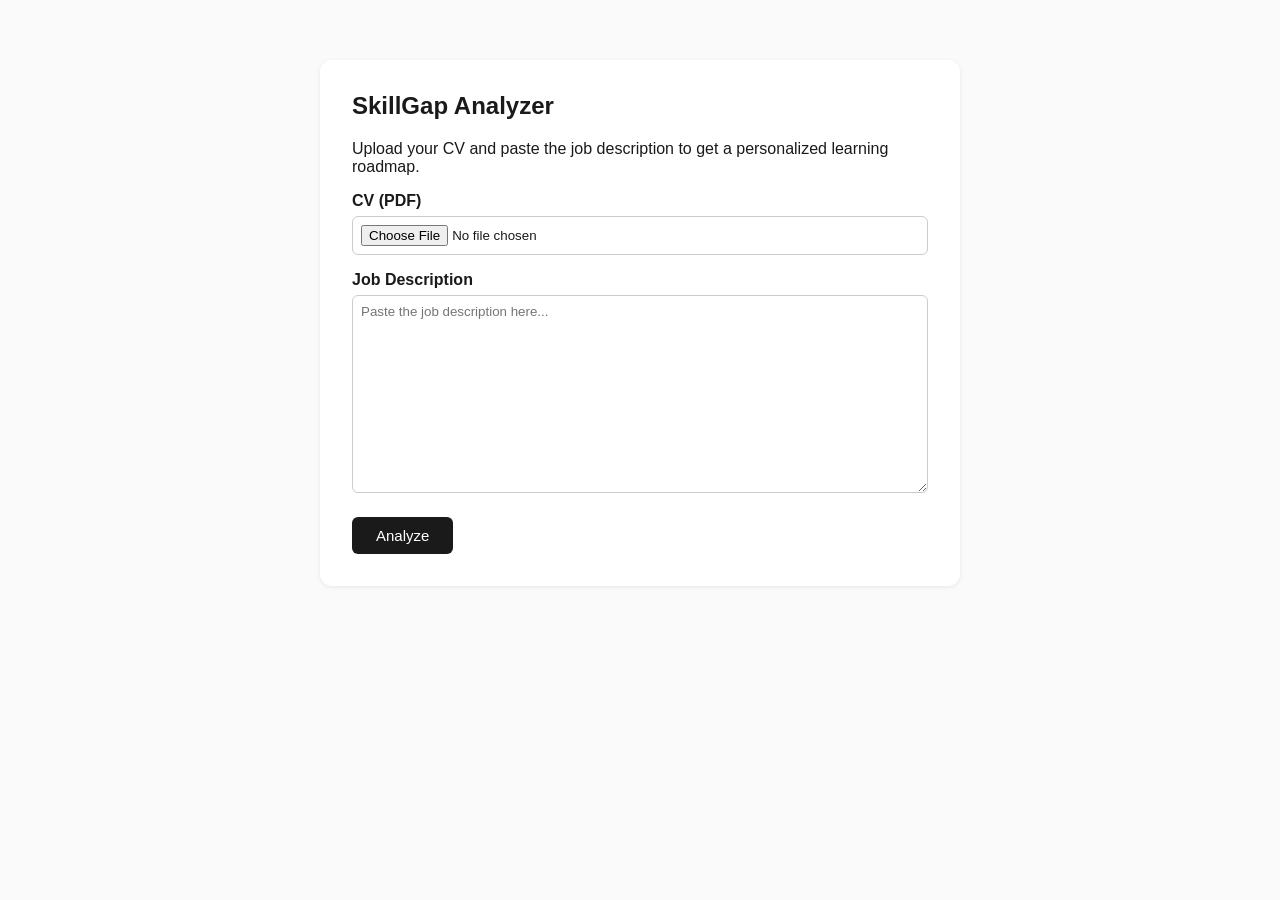
<file: templates/index.html>
<!DOCTYPE html>
<html lang="en">
<head>
  <meta charset="UTF-8">
  <title>SkillGap Analyzer</title>
  <link rel="stylesheet" href="/static/style.css">
</head>
<body>
  <div class="container">
    <h2>SkillGap Analyzer</h2>
    <p>Upload your CV and paste the job description to get a personalized learning roadmap.</p>

    <form action="/analyze" method="post" enctype="multipart/form-data">
      <label for="cv_file"><b>CV (PDF)</b></label>
      <input type="file" id="cv_file" name="cv_file" accept="application/pdf" required>

      <label for="job_description"><b>Job Description</b></label>
      <textarea id="job_description" name="job_description" rows="12"
                placeholder="Paste the job description here..." required></textarea>

      <button type="submit">Analyze</button>
    </form>
  </div>
</body>
</html>
</file>
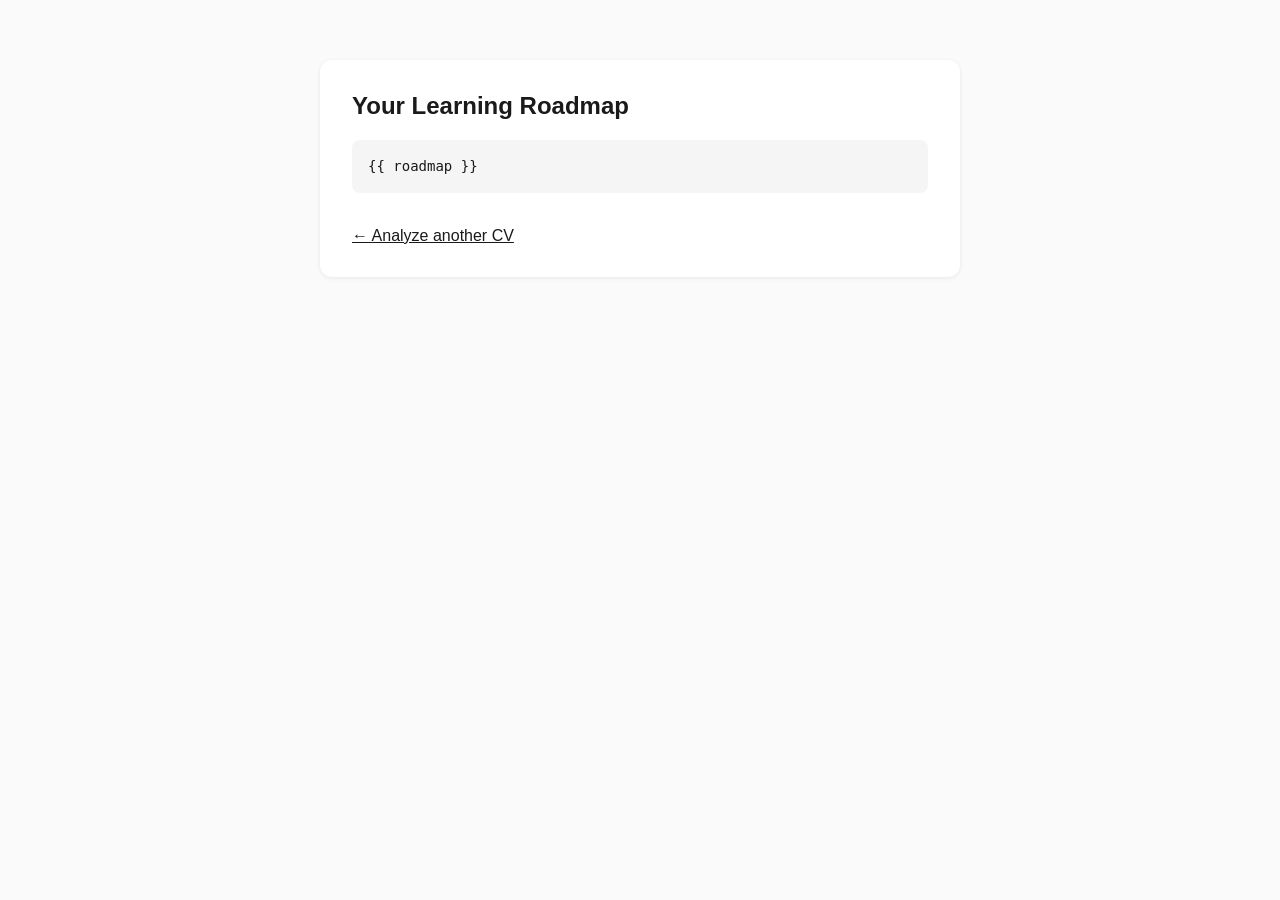
<file: templates/result.html>
<!DOCTYPE html>
<html lang="en">
<head>
  <meta charset="UTF-8">
  <title>Your Learning Roadmap</title>
  <link rel="stylesheet" href="/static/style.css">
</head>
<body>
  <div class="container">
    <h2>Your Learning Roadmap</h2>
    <pre class="roadmap">{{ roadmap }}</pre>
    <a href="/" class="back-link">← Analyze another CV</a>
  </div>
</body>
</html>
</file>
<file: static/style.css>
body {
  font-family: -apple-system, BlinkMacSystemFont, "Segoe UI", sans-serif;
  max-width: 640px;
  margin: 60px auto;
  padding: 0 20px;
  color: #1a1a1a;
  background: #fafafa;
}

.container {
  background: white;
  padding: 32px;
  border-radius: 12px;
  box-shadow: 0 1px 4px rgba(0, 0, 0, 0.08);
}

h2 {
  margin-top: 0;
}

label {
  display: block;
  margin: 16px 0 6px;
}

input[type="file"],
textarea {
  width: 100%;
  padding: 8px;
  border: 1px solid #ccc;
  border-radius: 6px;
  box-sizing: border-box;
  font-family: inherit;
}

button {
  margin-top: 20px;
  background: #1a1a1a;
  color: white;
  border: none;
  padding: 10px 24px;
  border-radius: 6px;
  cursor: pointer;
  font-size: 15px;
}

button:hover {
  background: #333;
}

.roadmap {
  white-space: pre-wrap;
  background: #f5f5f5;
  padding: 16px;
  border-radius: 8px;
  font-family: "SF Mono", Consolas, monospace;
  font-size: 14px;
  line-height: 1.5;
}

.back-link {
  display: inline-block;
  margin-top: 20px;
  color: #1a1a1a;
}
</file>
